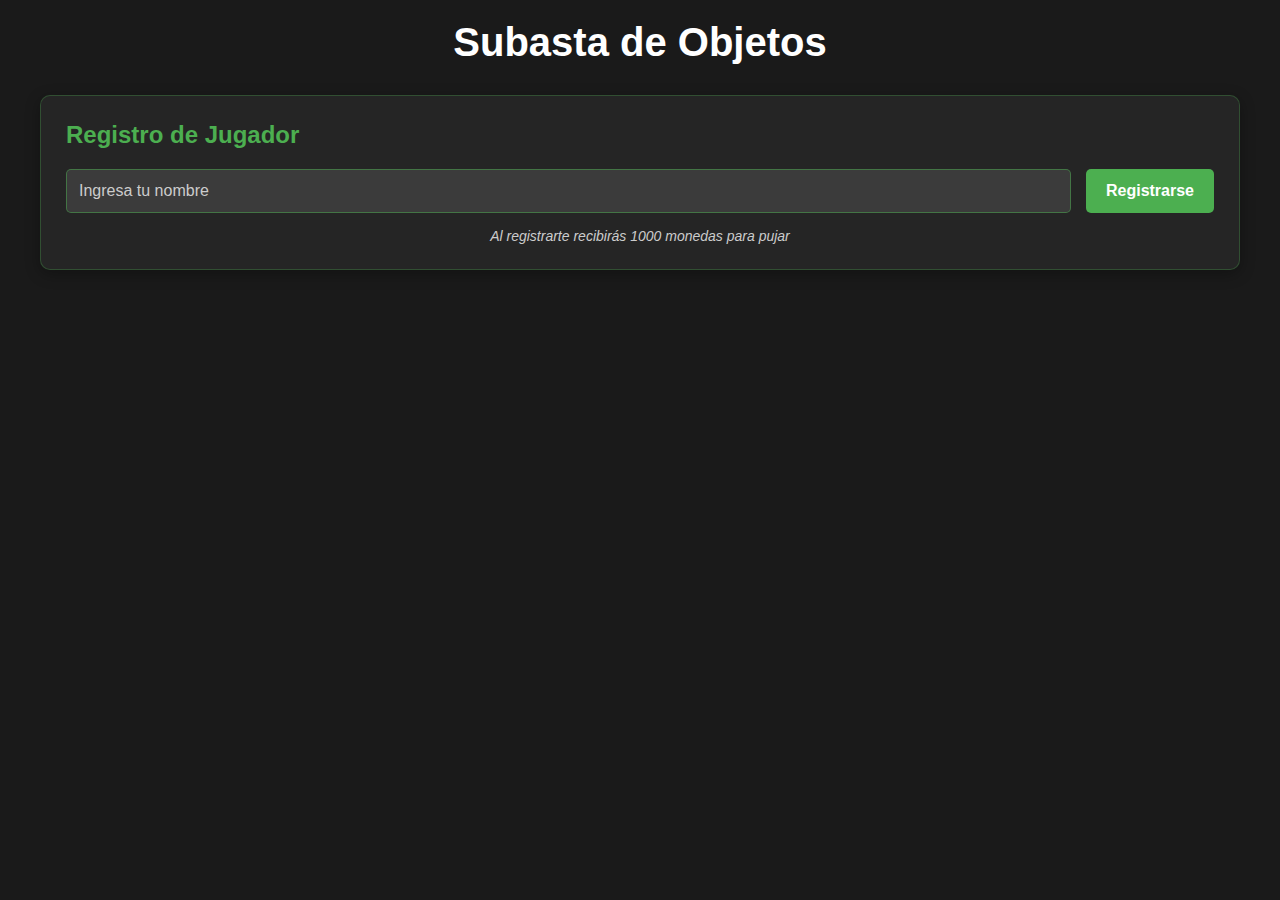
<file: players_app/index.html>
<!DOCTYPE html>
<html lang="es">

<head>
    <meta charset="UTF-8">
    <meta name="viewport" content="width=device-width, initial-scale=1.0">
    <title>Subasta - Jugadores</title>
    <link rel="stylesheet" href="/players_app/styles.css">
</head>

<body>
    <div class="container">
        <h1>Subasta de Objetos</h1>
        
        <div id="register-section" class="section">
            <h2>Registro de Jugador</h2>
            <div class="form-group">
                <input type="text" id="player-name" placeholder="Ingresa tu nombre">
                <button id="register-btn">Registrarse</button>
            </div>
            <p class="info">Al registrarte recibirás 1000 monedas para pujar</p>
        </div>

        <div id="player-section" class="section hidden">
            <div class="player-info">
                <h2>Bienvenido, <span id="player-name-display"></span></h2>
                <div class="balance">
                    <span>Balance disponible: </span>
                    <span id="balance-amount">1000</span>
                    <span> monedas</span>
                </div>
                <button id="refresh-balance-btn" class="small-btn">Actualizar Balance</button>
            </div>

            <div class="items-section">
                <h3>Catálogo de Objetos</h3>
                <button id="refresh-items-btn">Actualizar Lista</button>
                <div id="items-container">
                </div>
            </div>
        </div>

        <div id="bid-modal" class="modal hidden">
            <div class="modal-content">
                <h3>Hacer Puja</h3>
                <p id="bid-item-name"></p>
                <p>Puja actual: <span id="current-bid"></span> monedas</p>
                <div class="form-group">
                    <input type="number" id="bid-amount" placeholder="Tu puja" min="1">
                    <button id="submit-bid-btn">Pujar</button>
                    <button id="cancel-bid-btn">Cancelar</button>
                </div>
                <div id="bid-error" class="error hidden"></div>
            </div>
        </div>

        <div id="messages" class="messages"></div>
    </div>

    <script src="/players_app/index.js"></script>
</body>

</html>
</file>
<file: players_app/styles.css>
* {
    margin: 0;
    padding: 0;
    box-sizing: border-box;
}

body {
    font-family: 'Arial', sans-serif;
    background-color: #1a1a1a;
    min-height: 100vh;
    color: #ffffff;
    padding: 20px;
}

.container {
    max-width: 1200px;
    margin: 0 auto;
}

h1 {
    text-align: center;
    color: #ffffff;
    margin-bottom: 30px;
    font-size: 2.5rem;
    font-weight: bold;
}

h2 {
    color: #4CAF50;
    margin-bottom: 20px;
    font-weight: 600;
}

h3 {
    color: #ffffff;
    margin-bottom: 15px;
    font-weight: 600;
}

.section {
    background: rgba(255, 255, 255, 0.05);
    border: 1px solid rgba(76, 175, 80, 0.3);
    border-radius: 10px;
    padding: 25px;
    margin-bottom: 20px;
    box-shadow: 0 4px 15px rgba(0, 0, 0, 0.3);
}

.form-group {
    display: flex;
    gap: 15px;
    margin-bottom: 15px;
}

input[type="text"], input[type="number"] {
    flex: 1;
    padding: 12px;
    background: rgba(255, 255, 255, 0.1);
    border: 1px solid rgba(76, 175, 80, 0.5);
    border-radius: 5px;
    font-size: 16px;
    color: #ffffff;
    transition: all 0.3s ease;
}

input[type="text"]:focus, input[type="number"]:focus {
    outline: none;
    border-color: #4CAF50;
    background: rgba(255, 255, 255, 0.15);
}

input::placeholder {
    color: #cccccc;
}

button {
    padding: 12px 20px;
    background: #4CAF50;
    color: #ffffff;
    border: none;
    border-radius: 5px;
    font-size: 16px;
    font-weight: 600;
    cursor: pointer;
    transition: all 0.3s ease;
}

button:hover {
    background: #45a049;
    transform: translateY(-2px);
}

.small-btn {
    padding: 8px 15px;
    font-size: 14px;
    margin-left: 10px;
}

.info {
    color: #cccccc;
    font-style: italic;
    text-align: center;
    font-size: 14px;
}

.player-info {
    background: rgba(76, 175, 80, 0.15);
    border: 1px solid rgba(76, 175, 80, 0.5);
    color: #ffffff;
    padding: 20px;
    border-radius: 10px;
    margin-bottom: 20px;
}

.balance {
    font-size: 1.2rem;
    font-weight: 700;
    margin-top: 10px;
    color: #4CAF50;
}

#items-container {
    display: grid;
    grid-template-columns: repeat(auto-fill, minmax(300px, 1fr));
    gap: 20px;
    margin-top: 20px;
}

.item-card {
    background: rgba(255, 255, 255, 0.08);
    border: 1px solid rgba(76, 175, 80, 0.3);
    border-radius: 10px;
    padding: 20px;
    transition: all 0.3s ease;
}

.item-card:hover {
    transform: translateY(-5px);
    box-shadow: 0 8px 20px rgba(76, 175, 80, 0.2);
    border-color: #4CAF50;
}

.item-name {
    font-size: 1.2rem;
    font-weight: 700;
    color: #ffffff;
    margin-bottom: 10px;
}

.item-price {
    color: #4CAF50;
    font-weight: 600;
    margin-bottom: 8px;
}

.item-leader {
    color: #FFC107;
    font-style: italic;
    margin-bottom: 15px;
}

.bid-btn {
    background: #4CAF50;
    width: 100%;
    margin-top: 10px;
    padding: 10px;
    font-weight: 600;
}

.bid-btn:disabled {
    background: #666666;
    color: #999999;
    cursor: not-allowed;
    transform: none;
}

.bid-btn:disabled:hover {
    transform: none;
    background: #666666;
}

.modal {
    position: fixed;
    top: 0;
    left: 0;
    width: 100%;
    height: 100%;
    background: rgba(0, 0, 0, 0.8);
    display: flex;
    justify-content: center;
    align-items: center;
    z-index: 1000;
}

.modal-content {
    background: #2a2a2a;
    border: 1px solid rgba(76, 175, 80, 0.3);
    padding: 30px;
    border-radius: 10px;
    max-width: 400px;
    width: 90%;
    text-align: center;
    box-shadow: 0 10px 30px rgba(0, 0, 0, 0.5);
}

.modal-content h3 {
    color: #4CAF50;
    margin-bottom: 20px;
}

.messages {
    position: fixed;
    top: 20px;
    right: 20px;
    z-index: 1001;
}

.message {
    background: #4CAF50;
    color: #ffffff;
    padding: 12px 20px;
    border-radius: 5px;
    margin-bottom: 10px;
    box-shadow: 0 4px 15px rgba(76, 175, 80, 0.3);
    animation: slideIn 0.5s ease-out;
}

.message.error {
    background: #f44336;
}

.error {
    color: #f44336;
    font-weight: 600;
    margin-top: 10px;
    text-align: center;
}

.hidden {
    display: none !important;
}

@keyframes slideIn {
    from {
        transform: translateX(100%);
        opacity: 0;
    }
    to {
        transform: translateX(0);
        opacity: 1;
    }
}

/* Responsive */
@media (max-width: 768px) {
    body {
        padding: 15px;
    }
    
    h1 {
        font-size: 2rem;
    }
    
    #items-container {
        grid-template-columns: 1fr;
    }
    
    .form-group {
        flex-direction: column;
    }
    
    .section {
        padding: 20px;
    }
}
</file>
